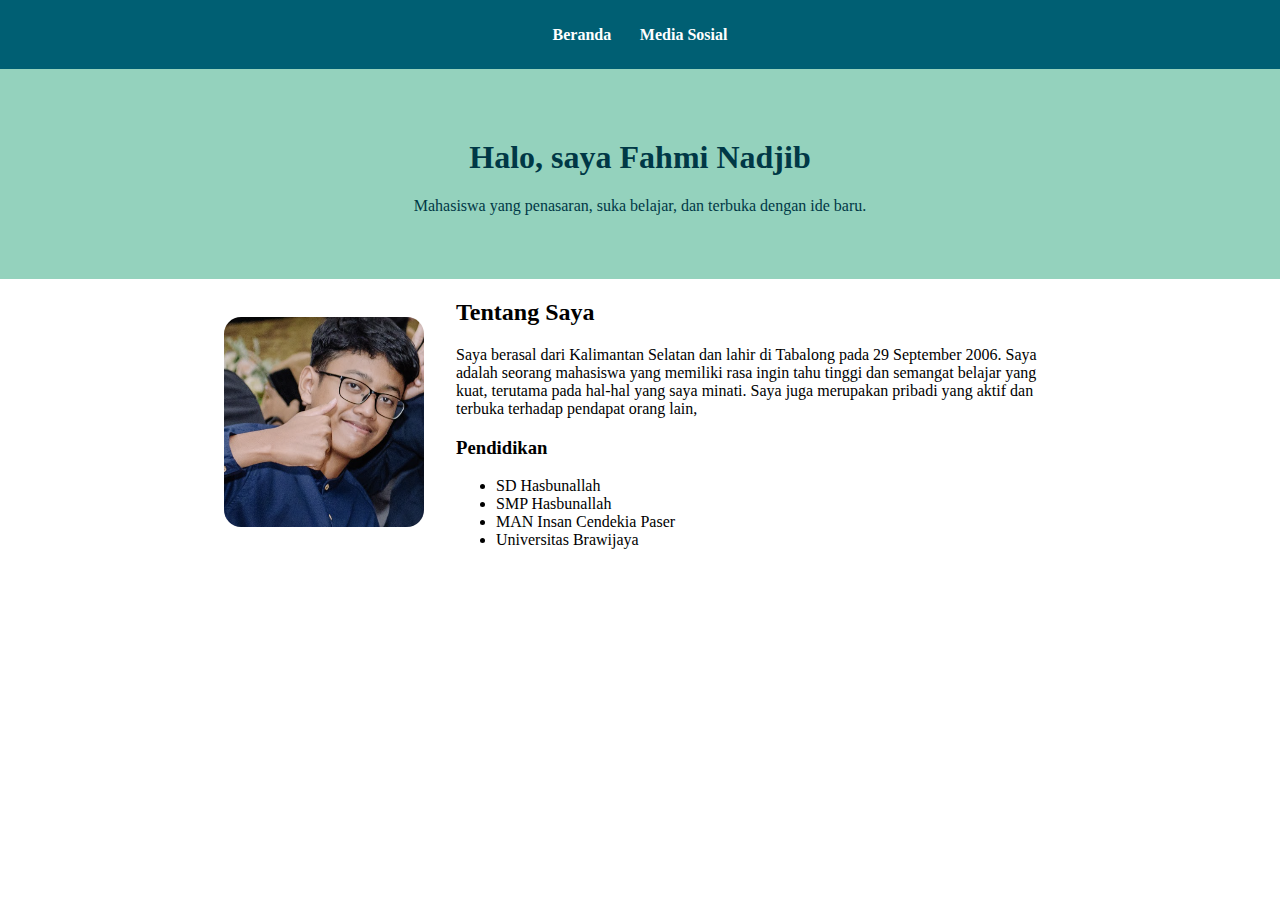
<file: index.html>
<!DOCTYPE html>
<head>
  <title>Fahmi Nadjib - Beranda</title>
  <link rel="stylesheet" href="style.css">
</head>
<body>
  <nav>
    <a href="index.html">Beranda</a>
    <a href="sosial.html">Media Sosial</a>
  </nav>

  <header class="atas">
    <h1>Halo, saya Fahmi Nadjib</h1>
    <p>Mahasiswa yang penasaran, suka belajar, dan terbuka dengan ide baru.</p>
  </header>

  <section class="profil">
    <img src="foto-profil.png" alt="Foto Fahmi" class="foto">
      <div class="bio">
        <h2>Tentang Saya</h2>
        <p>Saya berasal dari Kalimantan Selatan dan lahir di Tabalong pada 29 September 2006. Saya adalah seorang mahasiswa yang memiliki rasa ingin tahu tinggi dan semangat belajar yang kuat, terutama pada hal-hal yang saya minati. Saya juga merupakan pribadi yang aktif dan terbuka terhadap pendapat orang lain,</p>
        <h3>Pendidikan</h3>
        <ul>
          <li>SD Hasbunallah</li>
          <li>SMP Hasbunallah</li>
          <li>MAN Insan Cendekia Paser</li>
          <li>Universitas Brawijaya</li>
        </ul>
      </div>
    </section>
</body>
</file>
<file: style.css>
body {
  margin: 0;
  font-family: 'Segoe UI';
}

nav {
  background-color: #005f73;
  padding: 2%;
  text-align: center;
}

nav a {
  color: white;
  margin: 1%;
  text-decoration: none;
  font-weight: bold;
}

nav a:hover {
  color: rgb(218, 218, 218);
}

.atas {
  background-color: #94d2bd;
  padding: 3em ;
  text-align: center;
  color: #003846;
}

.profil {
  display: flex;
  align-items: center;
  justify-content: center;
  gap: 2em;
}

.foto {
  width: 200px;
  border-radius: 17px;
}

.bio {
  max-width: 600px;
}


.sosmed {
  display: flex;
  justify-content: center;
  gap: 1.2em;
}

.sosmed a {
  padding: 0.8em 1.5em;
  background: linear-gradient(#0a9396, #005f73);
  color: white;
  text-decoration: none;
  font-weight: bold;
  border-radius: 13px;
  box-shadow: 0 10px 20px rgba(0, 0, 0, 0.612);
}

.sosmed a:hover {
  transform: scale(1.05);
  background: linear-gradient(#005f73, #0a9396);
}
</file>
